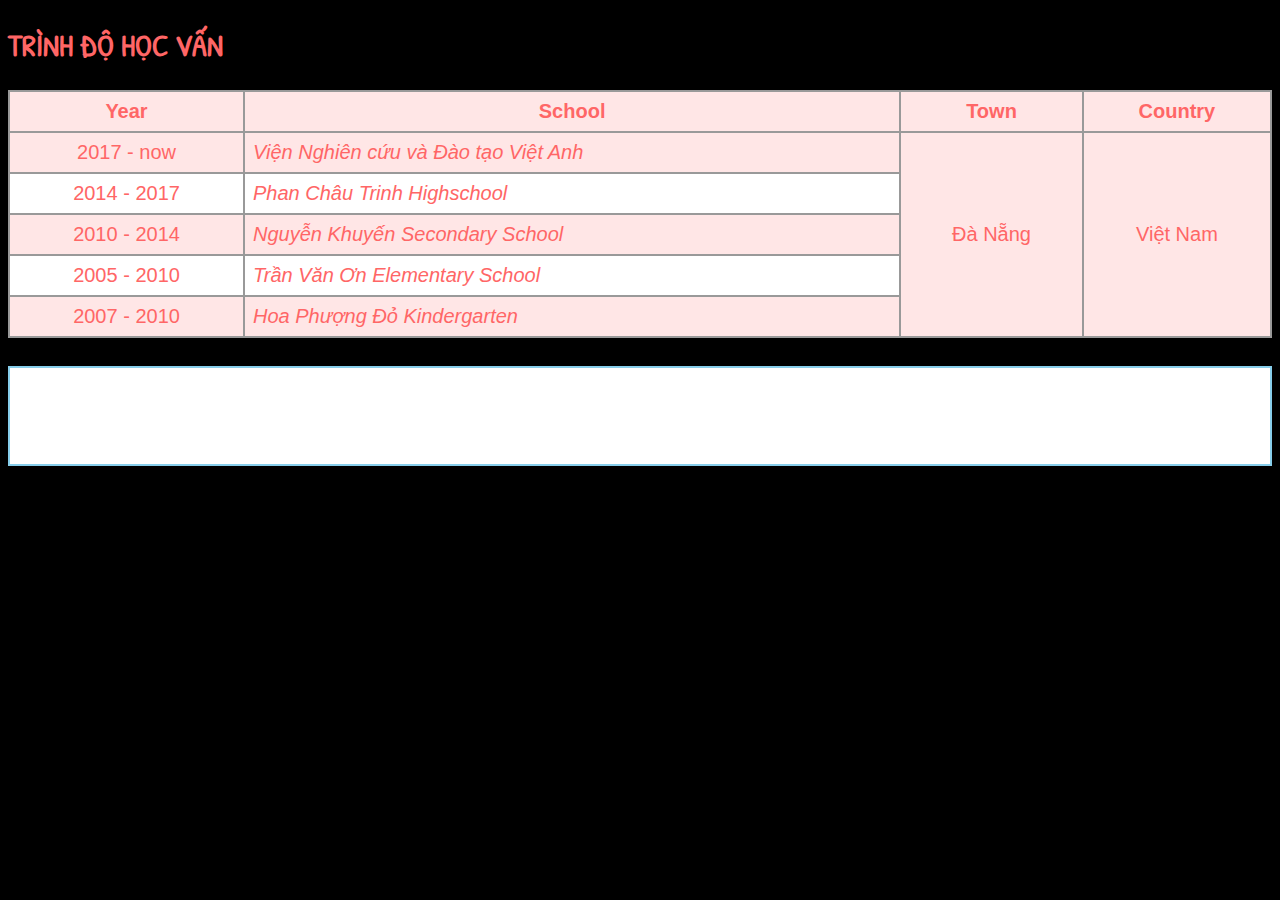
<file: studies-old.html>
<!DOCTYPE html>
<html lang="en" dir="ltr">
  <head>
    <meta charset="utf-8">
    <title></title>
    <link rel="stylesheet" type="text/css" href="./css/app.css">
    <link rel="stylesheet"  type="text/css" href="./css/studies.css">
  </head>
  <body>
    <h2>TRÌNH ĐỘ HỌC VẤN</h2>

    <table>
      <thead>
        <tr>
          <th>Year</th>
          <th>School</th>
          <th>Town</th>
          <th>Country</th>
        </tr>
      </thead>

      <tbody>
        <tr>
          <td>2017 - now</td>
          <td>Viện Nghiên cứu và Đào tạo Việt Anh</td>
          <td rowspan="5">Đà Nẵng</td>
          <td rowspan="5">Việt Nam</td>
        </tr>

        <tr>
          <td>2014 - 2017</td>
          <td>Phan Châu Trinh Highschool</td>
        </tr>

        <tr>
          <td>2010 - 2014</td>
          <td>Nguyễn Khuyến Secondary School</td>
        </tr>

        <tr>
          <td>2005 - 2010</td>
          <td>Trần Văn Ơn Elementary School</td>
        </tr>

        <tr>
          <td>2007 - 2010</td>
          <td>Hoa Phượng Đỏ Kindergarten</td>
        </tr>
     </tbody>

   </table>

   <div id="my-td">
   </div>

   <script type="text/javascript" src="./scripts/jquery/jquery.min.js"></script>
   <script type="text/javascript" src="./scripts/jquery/studies.js"></script>

  </body>
</html>
</file>
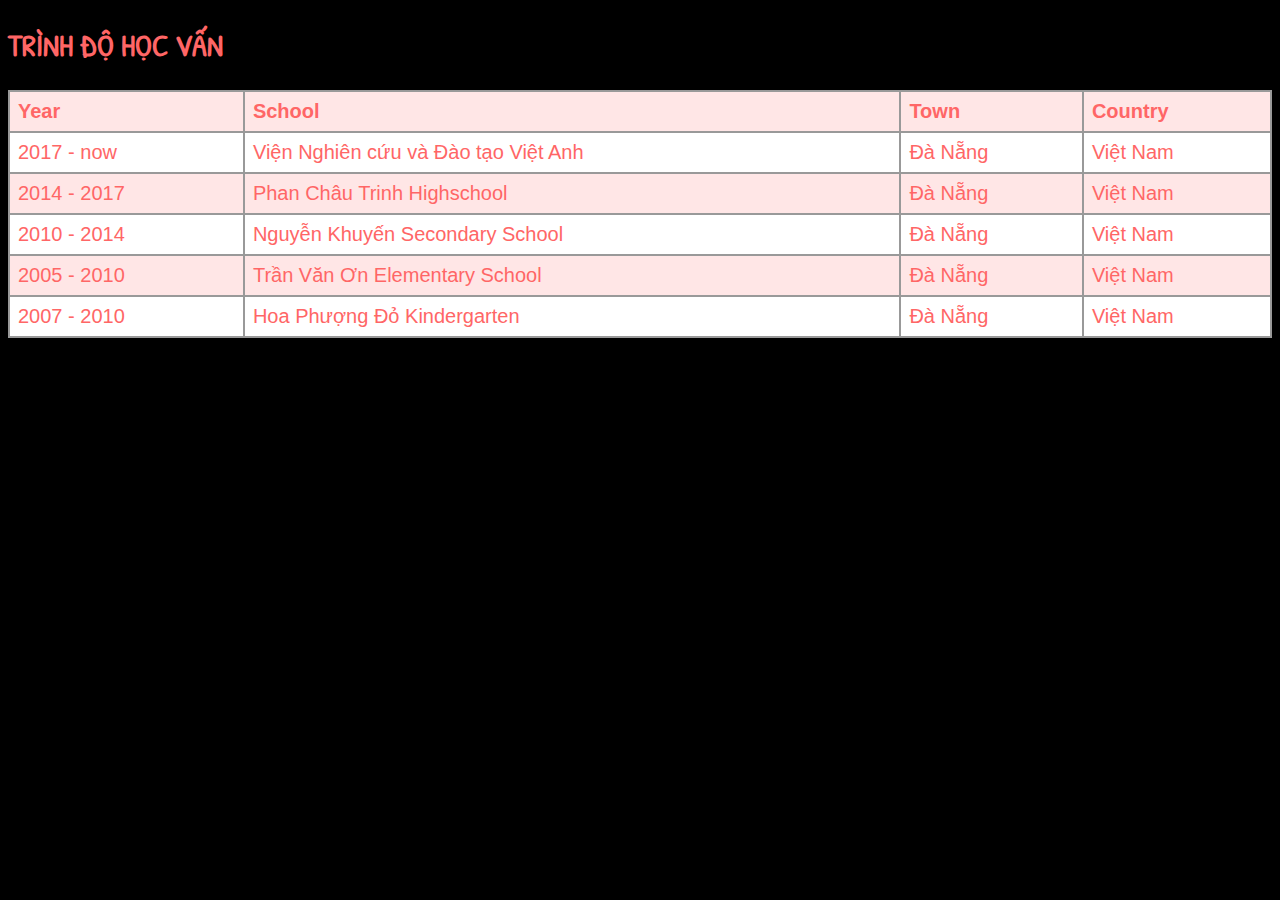
<file: studies.html>
<!DOCTYPE html>
<html lang="en" dir="ltr">
  <head>
    <meta charset="utf-8">
    <title></title>
    <link rel="stylesheet" type="text/css" href="css/app.css">
  </head>
  <body>
    <h2>TRÌNH ĐỘ HỌC VẤN</h2>

    <table>
     <tr>
      <th>Year</th>
      <th>School</th>
      <th>Town</th>
      <th>Country</th>
    </tr>
    <tr>
      <td>2017 - now</td>
      <td>Viện Nghiên cứu và Đào tạo Việt Anh</td>
      <td>Đà Nẵng</td>
      <td>Việt Nam</td>
    </tr>

    <tr>
      <td>2014 - 2017</td>
      <td>Phan Châu Trinh Highschool</td>
      <td>Đà Nẵng</td>
      <td>Việt Nam</td>
    </tr>

    <tr>
      <td>2010 - 2014</td>
      <td>Nguyễn Khuyến Secondary School</td>
      <td>Đà Nẵng</td>
      <td>Việt Nam</td>
   </tr>

   <tr>
     <td>2005 - 2010</td>
     <td>Trần Văn Ơn Elementary School</td>
     <td>Đà Nẵng</td>
     <td>Việt Nam</td>
   </tr>

   <tr>
     <td>2007 - 2010</td>
     <td>Hoa Phượng Đỏ Kindergarten</td>
     <td>Đà Nẵng</td>
    <td>Việt Nam</td>
   </tr>

  </table>

  </body>
</html>
</file>
<file: css/app.css>
@font-face {
  font-family: "my-font";
  src: url(../fonts/PatrickHandSC-Regular.ttf);
}

body {
  color: #f66;
  background-color: #000;
  font-size: 20px;
  font-family: "my-font";
}


p {
  text-align: justify;
}

figure {
  border: 5px dotted #fff;
  border-radius: 100px;
  text-align: center;
  padding: 50px;
  margin: 100px;
}

img {
  max-width: 100%;
}

figcaption {
  text-align: center;
  font-style: italic;
  font-weight: bold;
}

audio, video {
  width: 100%;
}

table {
  font-family: arial, sans-serif;
  border-collapse: collapse;
  width: 100%;
}

td, th {
  border: 2px solid #999;
  text-align: left;
  padding: 8px;
}

tr:nth-child(even) {
  background-color: #fff;
}

tr:nth-child(odd) {
  background-color: #ffe6e6
}
</file>
<file: css/studies.css>
table {
  font-family: arial, sans-serif;
  border-collapse: collapse;
  width: 100%;
}

td, th {
  border: 2px solid #999;
  text-align: left;
  padding: 8px;
}

tr:nth-child(even) {
  background-color: #fff;
}

tr:nth-child(odd) {
  background-color: #ffe6e6
}

th {
  text-align: center;
}

td:nth-child(2) {
  font-style: italic;
}

td:first-child, td:nth-child(3), td:nth-child(4) {
  text-align: center;
}

.highlighted {
  background-color: #f00;
  color: #fff;
  font-weight: bold;
}

tbody > tr:hover {
  background-color: #87CEEB;
  color: #fff;
  font-weight: bold;
}

#my-td {
  background-color: #fff;
  color: #000;
  border: 2px solid #87CEEB;
  margin: 28px 0 28px 0;
  height: 40px;
  padding: 28px;
}

.my-td-span {
  background-color: #87CEEB;
  color: inherit;
  font-weight: bold;
  padding: 19px;
}
</file>
